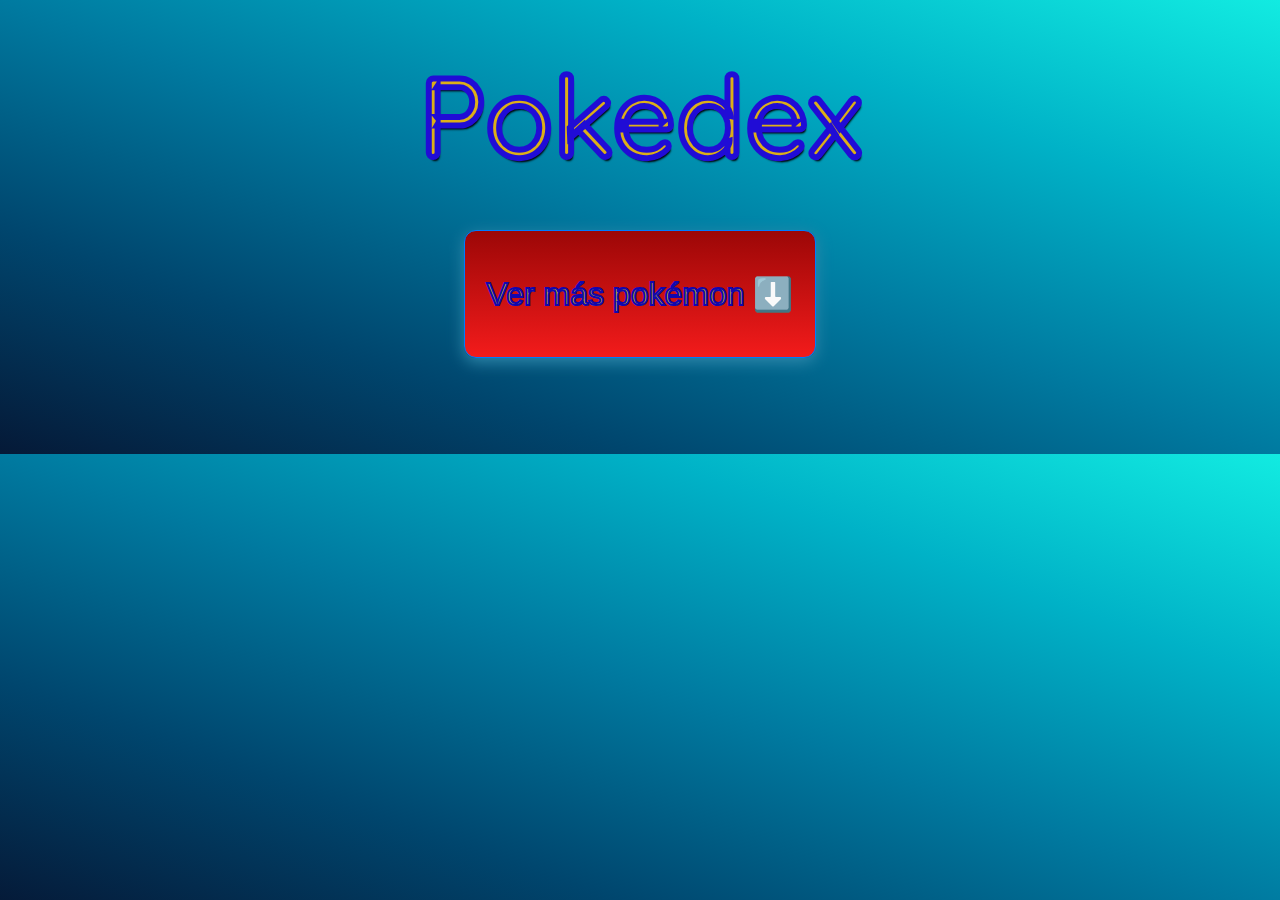
<file: index.html>
<!doctype html>
<html lang="en">
    <head>
        <!-- Required meta tags -->
        <meta charset="utf-8">
        <meta name="viewport" content="width=device-width, initial-scale=1, shrink-to-fit=no">

        <!-- Bootstrap CSS -->
        <link rel="stylesheet" href="https://stackpath.bootstrapcdn.com/bootstrap/4.3.1/css/bootstrap.min.css" integrity="sha384-ggOyR0iXCbMQv3Xipma34MD+dH/1fQ784/j6cY/iJTQUOhcWr7x9JvoRxT2MZw1T" crossorigin="anonymous">
        <link rel="stylesheet" href="assets/css/stylesheet.css">

        <!-- Google fonts -->
        <link rel="preconnect" href="https://fonts.googleapis.com">
        <link rel="preconnect" href="https://fonts.gstatic.com" crossorigin>
        <link href="https://fonts.googleapis.com/css2?family=Cabin:wght@500&family=Josefin+Sans:wght@500&family=Quicksand:wght@500&display=swap" rel="stylesheet">
        
        <!-- Pokemon Font -->
        <link href="http://fonts.cdnfonts.com/css/pokemon-solid" rel="stylesheet">
                
        <title>Pokedex</title>
    </head>

    <body>
        <div class="container">
          <div class="d-flex d-justify-center title">
            <h1 class="text-center d-inline-block">Pokedex</h1>
          </div>
          <div id="pokedex" class="row"></div>
          <div class="d-flex d-justify-content-center">
            <button id="getMorePokemons" class="btn btn-primary " nextPageUrlt="">Ver más pokémon ⬇️</button>
          </div>
        </div>

        <!-- Modal PokemonData-->
        <div class="modal fade" id="modalPokemon" tabindex="-1" role="dialog" aria-labelledby="modalPokemonLabel" aria-hidden="true">
          <div class="modal-dialog" role="document">
            <div class="modal-content">
              <div class="modal-body">
                <h5 class="modal-title" id="modalPokemonLabel"></h5>
                <div id="img-modal"></div>
                <div id="div-tabla-modal">
                  <table class="table table-sm table-borderless table-modal ">
                    <tbody>
                      <tr>
                        <td scope="col">Peso</td>
                        <td scope="col" id="pokemonWeight"></td>
                      </tr>
                      <tr>
                        <td scope="col">Habilidad</td>
                        <td scope="col" id="pokemonAbilities"></td>
                      </tr>
                      <tr>
                        <td scope="col">Experiencia Base</td>
                        <td scope="col" id="pokemonBaseExperience"></td>
                      </tr>
                      <tr>
                        <td scope="col">Movimiento</td>
                        <td scope="col"id="pokemonMoves"></td>
                      </tr>
                    </tbody>
                </div> 
              </div>
            </div>
          </div>
        </div>

        <!-- jQuery first, then Popper.js, then Bootstrap JS -->
        <script src="https://code.jquery.com/jquery-3.3.1.min.js"></script>
        <script src="https://cdn.jsdelivr.net/npm/@popperjs/core@2.10.2/dist/umd/popper.min.js" integrity="sha384-7+zCNj/IqJ95wo16oMtfsKbZ9ccEh31eOz1HGyDuCQ6wgnyJNSYdrPa03rtR1zdB" crossorigin="anonymous"></script>
        <script src="https://cdn.jsdelivr.net/npm/bootstrap@5.1.3/dist/js/bootstrap.min.js" integrity="sha384-QJHtvGhmr9XOIpI6YVutG+2QOK9T+ZnN4kzFN1RtK3zEFEIsxhlmWl5/YESvpZ13" crossorigin="anonymous"></script>
       
        <!-- My Script -->
        <script src ="assets/js/script.js"></script>

    </body>
</html>
</file>
<file: assets/css/stylesheet.css>
* {
    margin: 0;
}

body{
    background-image: linear-gradient(to right top, #051937, #00466e, #007aa0, #00b2c7, #12ebe1);
}

h1{
    font-family: 'Pokemon Solid','Quicksand', sans-serif;
    font-size: 7em;
    margin: 3rem auto 1rem auto;
    -webkit-text-stroke: 6px rgb(32, 12, 214);
    color: rgb(221, 175, 23);
    text-shadow: 2px 4px 2px #000000;
    
}


/* CARDS STYLE */

.card{
    border-radius: 20px;
    max-width: 29em;
    min-height: 35em;
    border: 20px solid rgb(255, 217, 0);
    
}

.div-img-card{
    border: 10px solid rgb(255, 217, 0);
    border-radius: 20px;
    display: flex;
    justify-content: center;
    min-height: 200px;
    max-height: 200px;
}

.img-card{
    width: 50%;
    
}

.card-title, h5{
    text-transform: capitalize;
    font-family: 'Josefin Sans', sans-serif;
    font-size: 2rem;
    font-weight: 800;
}

.card-data{
    font-family: 'Josefin Sans', sans-serif;
    font-size: 1.3rem;
    font-weight: 600;
    text-transform: capitalize;
}

.table-card-data{
    margin-top: 1em;
    border: 3px solid black;
}

.tbody-cards{
    background-color: rgb(161, 154, 158);
}

.btnGetDataPokemon{
    width: 15em;
    margin-bottom: 1em;
    font-family: 'Cabin', sans-serif;
    color: #000000;
    font-size: 1.1rem;
    padding: 10px;
    border-radius: 12px;
    box-shadow: 4px 3px 3px #313131;
    text-shadow: 0px 1px 0px #666666;
    border: solid #000000 0px;
    background: -webkit-gradient(linear, 0 0, 0 100%, from(#757304), to(#d4d125));
    background: -moz-linear-gradient(top, #292929, #915c74);
  }

.btnGetDataPokemon:hover {
    color: rgba(255, 255, 255, 1) ;
    box-shadow: 0 4px 16px rgba(49, 138, 172, 1);
    transition: all 0.2s ease;
  }


/* MODAL STYLE */

.modal-body{
    background-image: url('/assets/images/pokedexcerrada.jpg');
    background-size: cover;
    min-height: 90vh;
    
}

.table-modal{
    font-family: 'Josefin Sans', sans-serif;
    font-size: 1rem;
    text-transform: capitalize;
    margin: 0;
}

#div-tabla-modal{
    background-color: rgb(104, 102, 207);
    box-shadow: 6px 4px 4px #313131, inset 6px 4px 4px #313131 ;
    border-radius: 20px;
    padding: 0.5em;
    border: 1em solid rgb(167, 152, 152);
    margin: 2em;
}

.modal-title{
    text-align: right;
    font-size: 3em;
    margin-top: 22vh;
}

#img-modal{
    width: 70%;
    max-height: 300px;
    margin: 0 auto;
    padding: 2em;
    display: flex;
    justify-content: center;
    background-color: rgb(104, 102, 207);
    border-radius: 20px;
    border: 1em solid rgb(167, 152, 152);
    box-shadow: 6px 4px 4px #313131, inset 6px 4px 4px #313131 ;

}

.img-modal{
    width: 80%;
}


/* BOTON MAS POKEMON */

#getMorePokemons{
    width: 11em;
    height: 4em;
    margin: 1em auto 3em auto;
    font-family: 'Cabin', sans-serif;
    color: #ccc013;
    -webkit-text-stroke: 2px rgb(18, 7, 175);
    font-size: 2rem;
    padding: 10px;
    border-radius: 12px;
    box-shadow: 0 4px 16px rgba(49, 138, 172, 1);
    text-shadow: 0px 1px 0px #666666;
    background: -webkit-gradient(linear, 0 0, 0 100%, from(#9c0707), to(#f31b1b));
    background: -moz-linear-gradient(top, #292929, #915c74);
    font-family: 'Pokemon Solid', sans-serif;
}

#getMorePokemons:hover{
    box-shadow: 0 12px 30px rgb(213, 242, 253);
}
</file>
